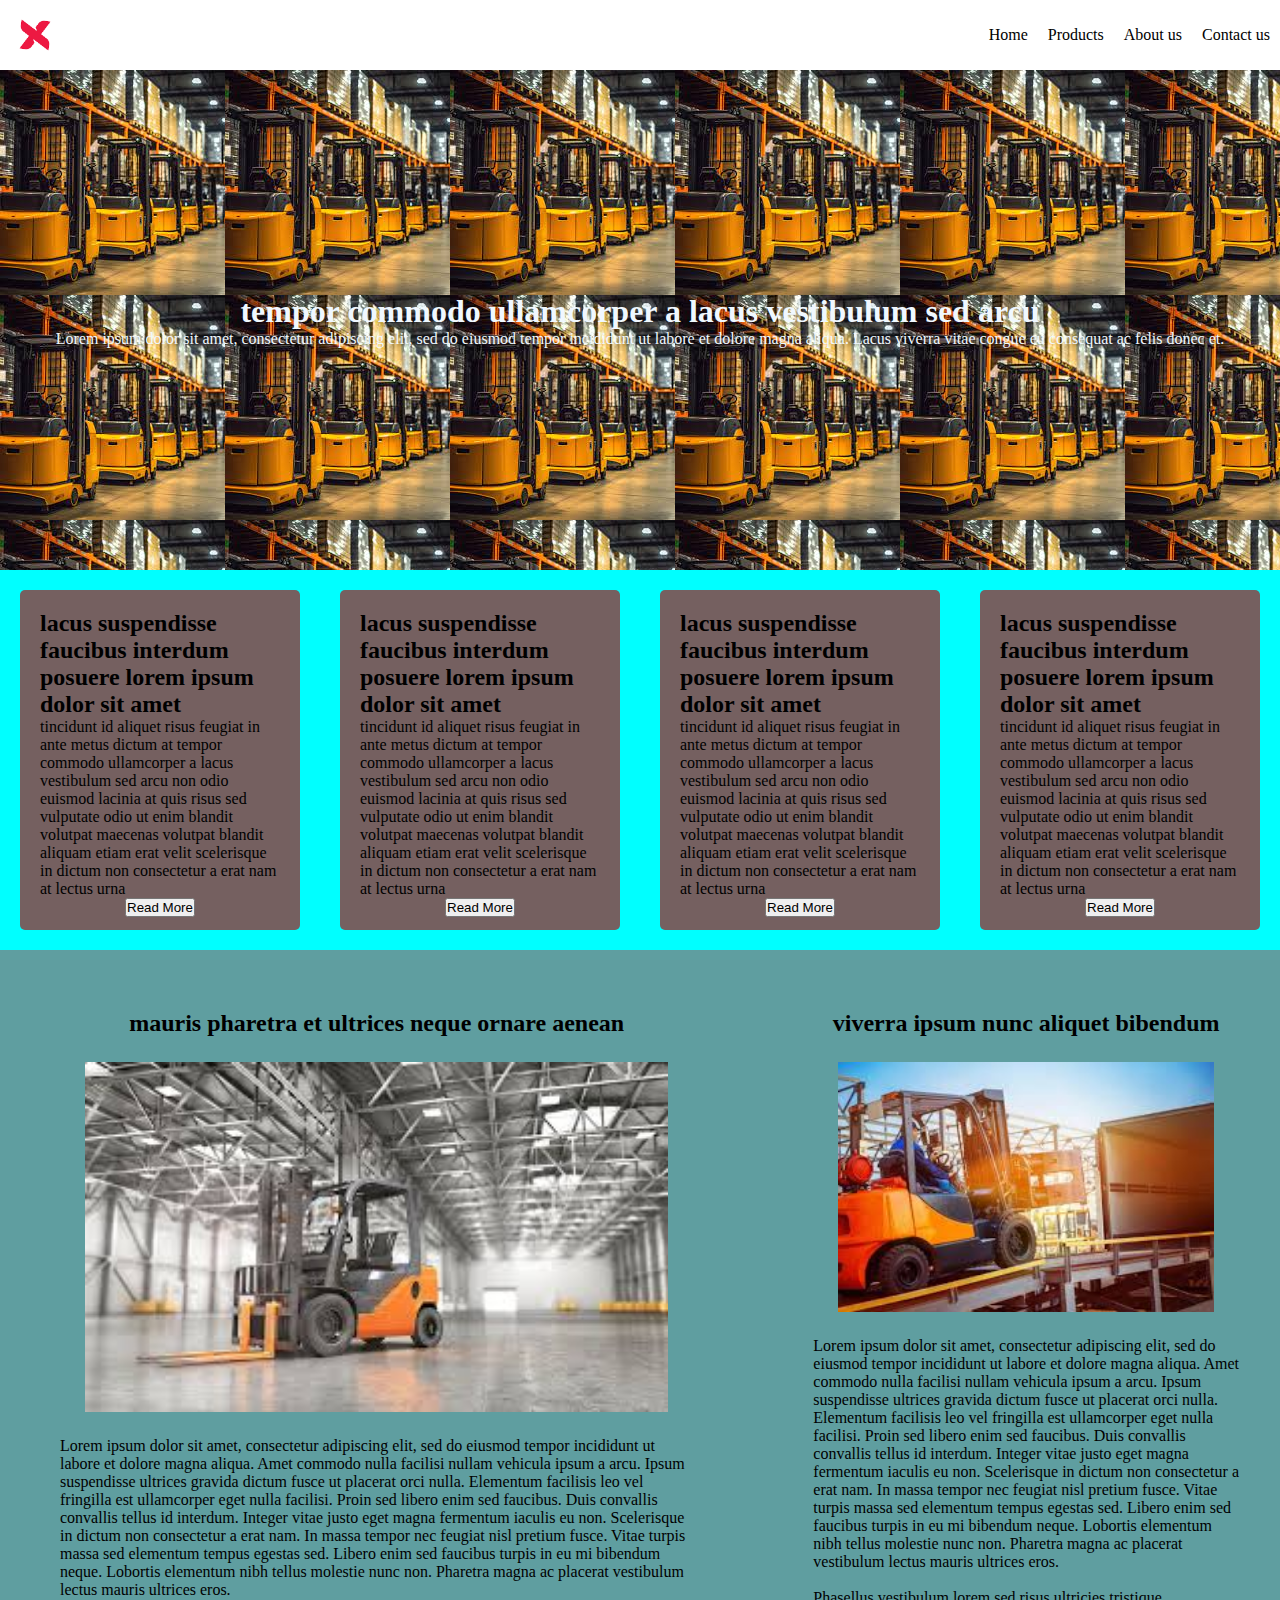
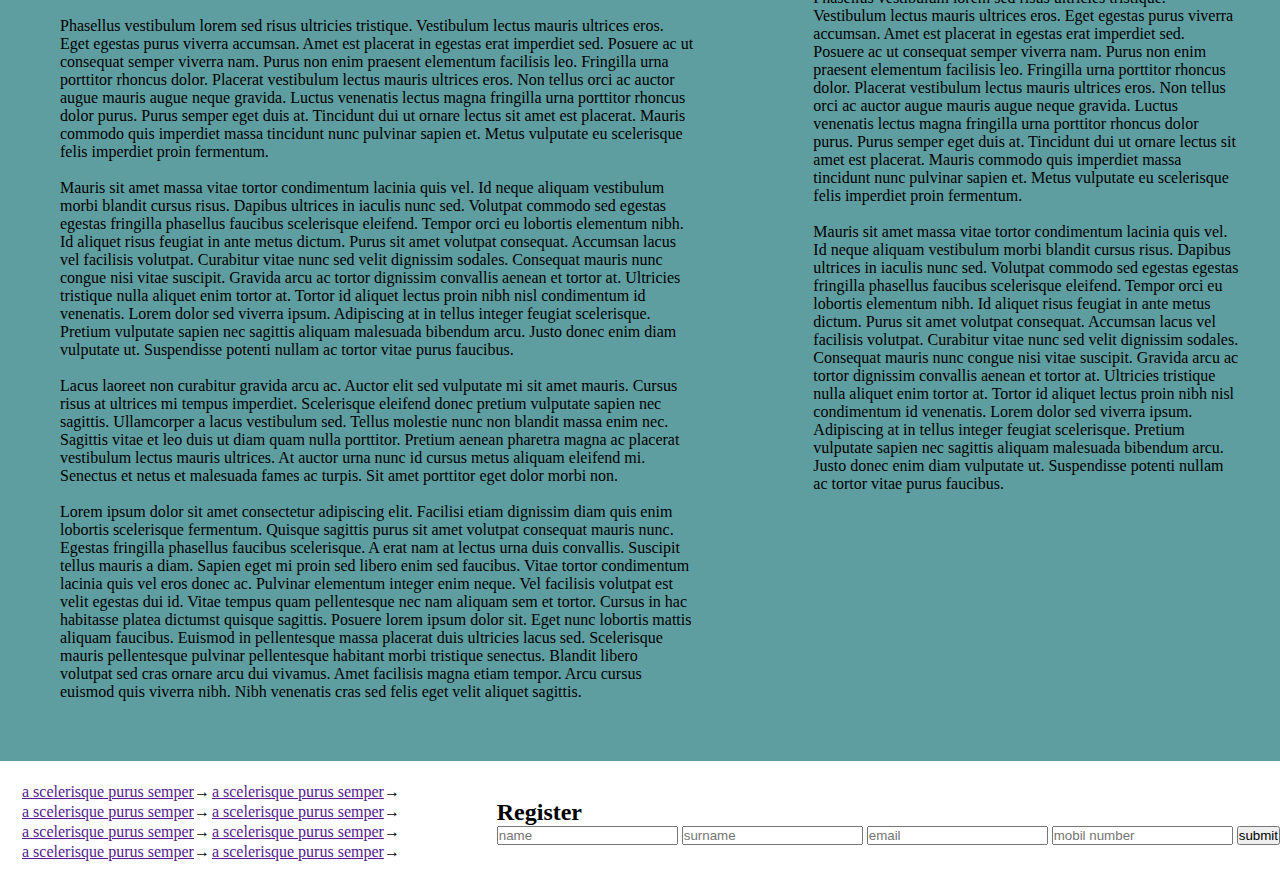
<file: css project 1/index.html>
<!DOCTYPE html>
<html lang="en">
  <head>
    <meta charset="UTF-8" />
    <meta name="viewport" content="width=device-width, initial-scale=1.0" />
    <title>project 1</title>
    <link rel="stylesheet" href="style.css">
  </head>
  <body>
   
    <div class="header">
        <div class="logo">
          <img src="./images/logo.png" alt="" />
        </div>
        <ul class="nav">
          <li><a href="">Home</a></li>
          <li><a href="">Products</a></li>
          <li><a href="">About us</a></li>
          <li><a href="">Contact us</a></li>
        </ul>
      </div>  


    <div class="main-content">
        
        <h1>tempor commodo ullamcorper a lacus vestibulum sed arcu</h1>
        <p>
          Lorem ipsum dolor sit amet, consectetur adipiscing elit, sed do
          eiusmod tempor incididunt ut labore et dolore magna aliqua. Lacus
          viverra vitae congue eu consequat ac felis donec et.
        </p>
    
    </div>
    <div class="mini-articles">
      <div class="card">
        <h2>
          lacus suspendisse faucibus interdum posuere lorem ipsum dolor sit amet
        </h2>
        <p>
          tincidunt id aliquet risus feugiat in ante metus dictum at tempor
          commodo ullamcorper a lacus vestibulum sed arcu non odio euismod
          lacinia at quis risus sed vulputate odio ut enim blandit volutpat
          maecenas volutpat blandit aliquam etiam erat velit scelerisque in
          dictum non consectetur a erat nam at lectus urna
        </p>
        <button>Read More</button>
      </div>
      <div class="card">
        <h2>
          lacus suspendisse faucibus interdum posuere lorem ipsum dolor sit amet
        </h2>
        <p>
          tincidunt id aliquet risus feugiat in ante metus dictum at tempor
          commodo ullamcorper a lacus vestibulum sed arcu non odio euismod
          lacinia at quis risus sed vulputate odio ut enim blandit volutpat
          maecenas volutpat blandit aliquam etiam erat velit scelerisque in
          dictum non consectetur a erat nam at lectus urna
        </p>
        <button>Read More</button>
      </div>
      <div class="card">
        <h2>
          lacus suspendisse faucibus interdum posuere lorem ipsum dolor sit amet
        </h2>
        <p>
          tincidunt id aliquet risus feugiat in ante metus dictum at tempor
          commodo ullamcorper a lacus vestibulum sed arcu non odio euismod
          lacinia at quis risus sed vulputate odio ut enim blandit volutpat
          maecenas volutpat blandit aliquam etiam erat velit scelerisque in
          dictum non consectetur a erat nam at lectus urna
        </p>
        <button>Read More</button>
      </div>
      <div class="card">
        <h2>
          lacus suspendisse faucibus interdum posuere lorem ipsum dolor sit amet
        </h2>
        <p>
          tincidunt id aliquet risus feugiat in ante metus dictum at tempor
          commodo ullamcorper a lacus vestibulum sed arcu non odio euismod
          lacinia at quis risus sed vulputate odio ut enim blandit volutpat
          maecenas volutpat blandit aliquam etiam erat velit scelerisque in
          dictum non consectetur a erat nam at lectus urna
        </p>
        <button>Read More</button>
      </div>
    </div>
    <div class="paragraph-content">
      <div class="big-text">
        <h2>mauris pharetra et ultrices neque ornare aenean</h2>
        <img src="./images/forklifts.jpg" alt="">
      <p>
        Lorem ipsum dolor sit amet, consectetur adipiscing elit, sed do eiusmod
        tempor incididunt ut labore et dolore magna aliqua. Amet commodo nulla
        facilisi nullam vehicula ipsum a arcu. Ipsum suspendisse ultrices
        gravida dictum fusce ut placerat orci nulla. Elementum facilisis leo vel
        fringilla est ullamcorper eget nulla facilisi. Proin sed libero enim sed
        faucibus. Duis convallis convallis tellus id interdum. Integer vitae
        justo eget magna fermentum iaculis eu non. Scelerisque in dictum non
        consectetur a erat nam. In massa tempor nec feugiat nisl pretium fusce.
        Vitae turpis massa sed elementum tempus egestas sed. Libero enim sed
        faucibus turpis in eu mi bibendum neque. Lobortis elementum nibh tellus
        molestie nunc non. Pharetra magna ac placerat vestibulum lectus mauris
        ultrices eros.
      </p>
      <br />
      <p>
        Phasellus vestibulum lorem sed risus ultricies tristique. Vestibulum
        lectus mauris ultrices eros. Eget egestas purus viverra accumsan. Amet
        est placerat in egestas erat imperdiet sed. Posuere ac ut consequat
        semper viverra nam. Purus non enim praesent elementum facilisis leo.
        Fringilla urna porttitor rhoncus dolor. Placerat vestibulum lectus
        mauris ultrices eros. Non tellus orci ac auctor augue mauris augue neque
        gravida. Luctus venenatis lectus magna fringilla urna porttitor rhoncus
        dolor purus. Purus semper eget duis at. Tincidunt dui ut ornare lectus
        sit amet est placerat. Mauris commodo quis imperdiet massa tincidunt
        nunc pulvinar sapien et. Metus vulputate eu scelerisque felis imperdiet
        proin fermentum.
      </p>
      <br />
      <p>
        Mauris sit amet massa vitae tortor condimentum lacinia quis vel. Id
        neque aliquam vestibulum morbi blandit cursus risus. Dapibus ultrices in
        iaculis nunc sed. Volutpat commodo sed egestas egestas fringilla
        phasellus faucibus scelerisque eleifend. Tempor orci eu lobortis
        elementum nibh. Id aliquet risus feugiat in ante metus dictum. Purus sit
        amet volutpat consequat. Accumsan lacus vel facilisis volutpat.
        Curabitur vitae nunc sed velit dignissim sodales. Consequat mauris nunc
        congue nisi vitae suscipit. Gravida arcu ac tortor dignissim convallis
        aenean et tortor at. Ultricies tristique nulla aliquet enim tortor at.
        Tortor id aliquet lectus proin nibh nisl condimentum id venenatis. Lorem
        dolor sed viverra ipsum. Adipiscing at in tellus integer feugiat
        scelerisque. Pretium vulputate sapien nec sagittis aliquam malesuada
        bibendum arcu. Justo donec enim diam vulputate ut. Suspendisse potenti
        nullam ac tortor vitae purus faucibus.
      </p>
      <br />
      <p>
        Lacus laoreet non curabitur gravida arcu ac. Auctor elit sed vulputate
        mi sit amet mauris. Cursus risus at ultrices mi tempus imperdiet.
        Scelerisque eleifend donec pretium vulputate sapien nec sagittis.
        Ullamcorper a lacus vestibulum sed. Tellus molestie nunc non blandit
        massa enim nec. Sagittis vitae et leo duis ut diam quam nulla porttitor.
        Pretium aenean pharetra magna ac placerat vestibulum lectus mauris
        ultrices. At auctor urna nunc id cursus metus aliquam eleifend mi.
        Senectus et netus et malesuada fames ac turpis. Sit amet porttitor eget
        dolor morbi non.
      </p>
      <br />
      <p>
        Lorem ipsum dolor sit amet consectetur adipiscing elit. Facilisi etiam
        dignissim diam quis enim lobortis scelerisque fermentum. Quisque
        sagittis purus sit amet volutpat consequat mauris nunc. Egestas
        fringilla phasellus faucibus scelerisque. A erat nam at lectus urna duis
        convallis. Suscipit tellus mauris a diam. Sapien eget mi proin sed
        libero enim sed faucibus. Vitae tortor condimentum lacinia quis vel eros
        donec ac. Pulvinar elementum integer enim neque. Vel facilisis volutpat
        est velit egestas dui id. Vitae tempus quam pellentesque nec nam aliquam
        sem et tortor. Cursus in hac habitasse platea dictumst quisque sagittis.
        Posuere lorem ipsum dolor sit. Eget nunc lobortis mattis aliquam
        faucibus. Euismod in pellentesque massa placerat duis ultricies lacus
        sed. Scelerisque mauris pellentesque pulvinar pellentesque habitant
        morbi tristique senectus. Blandit libero volutpat sed cras ornare arcu
        dui vivamus. Amet facilisis magna etiam tempor. Arcu cursus euismod quis
        viverra nibh. Nibh venenatis cras sed felis eget velit aliquet sagittis.
      </p>
      </div>
      <div class="small-text">
        <h2>viverra ipsum nunc aliquet bibendum</h2>
        <img src="./images/forklifts-small-text.jpg" alt=""> 
        <p>
          Lorem ipsum dolor sit amet, consectetur adipiscing elit, sed do eiusmod
          tempor incididunt ut labore et dolore magna aliqua. Amet commodo nulla
          facilisi nullam vehicula ipsum a arcu. Ipsum suspendisse ultrices
          gravida dictum fusce ut placerat orci nulla. Elementum facilisis leo vel
          fringilla est ullamcorper eget nulla facilisi. Proin sed libero enim sed
          faucibus. Duis convallis convallis tellus id interdum. Integer vitae
          justo eget magna fermentum iaculis eu non. Scelerisque in dictum non
          consectetur a erat nam. In massa tempor nec feugiat nisl pretium fusce.
          Vitae turpis massa sed elementum tempus egestas sed. Libero enim sed
          faucibus turpis in eu mi bibendum neque. Lobortis elementum nibh tellus
          molestie nunc non. Pharetra magna ac placerat vestibulum lectus mauris
          ultrices eros.
        </p>
        <br />
        <p>
          Phasellus vestibulum lorem sed risus ultricies tristique. Vestibulum
          lectus mauris ultrices eros. Eget egestas purus viverra accumsan. Amet
          est placerat in egestas erat imperdiet sed. Posuere ac ut consequat
          semper viverra nam. Purus non enim praesent elementum facilisis leo.
          Fringilla urna porttitor rhoncus dolor. Placerat vestibulum lectus
          mauris ultrices eros. Non tellus orci ac auctor augue mauris augue neque
          gravida. Luctus venenatis lectus magna fringilla urna porttitor rhoncus
          dolor purus. Purus semper eget duis at. Tincidunt dui ut ornare lectus
          sit amet est placerat. Mauris commodo quis imperdiet massa tincidunt
          nunc pulvinar sapien et. Metus vulputate eu scelerisque felis imperdiet
          proin fermentum.
        </p>
        <br />
        <p>
          Mauris sit amet massa vitae tortor condimentum lacinia quis vel. Id
          neque aliquam vestibulum morbi blandit cursus risus. Dapibus ultrices in
          iaculis nunc sed. Volutpat commodo sed egestas egestas fringilla
          phasellus faucibus scelerisque eleifend. Tempor orci eu lobortis
          elementum nibh. Id aliquet risus feugiat in ante metus dictum. Purus sit
          amet volutpat consequat. Accumsan lacus vel facilisis volutpat.
          Curabitur vitae nunc sed velit dignissim sodales. Consequat mauris nunc
          congue nisi vitae suscipit. Gravida arcu ac tortor dignissim convallis
          aenean et tortor at. Ultricies tristique nulla aliquet enim tortor at.
          Tortor id aliquet lectus proin nibh nisl condimentum id venenatis. Lorem
          dolor sed viverra ipsum. Adipiscing at in tellus integer feugiat
          scelerisque. Pretium vulputate sapien nec sagittis aliquam malesuada
          bibendum arcu. Justo donec enim diam vulputate ut. Suspendisse potenti
          nullam ac tortor vitae purus faucibus.
        </p>     
      </div>
    </div>
   
    <div class="link-content">
        <div class="articles-links">
            <table>                              
                <tr>
                    <td><a href="">a scelerisque purus semper</a><i>&#8594</i></td>
                    <td><a href="">a scelerisque purus semper</a><i>&#8594</i></td>                    
                </tr>              
                <tr>
                    <td><a href="">a scelerisque purus semper</a><i>&#8594</i></td>
                    <td><a href="">a scelerisque purus semper</a><i>&#8594</i></td>                    
                </tr>              
                <tr>
                    <td><a href="">a scelerisque purus semper</a><i>&#8594</i></td>
                    <td><a href="">a scelerisque purus semper</a><i>&#8594</i></td>                    
                </tr>              
                <tr>
                    <td><a href="">a scelerisque purus semper</a><i>&#8594</i></td>
                    <td><a href="">a scelerisque purus semper</a><i>&#8594</i></td>                    
                </tr>              
            </table>
        </div>
        <form action="">
            <h2>Register</h2>
            <input type="text" placeholder="name">
            <input type="text" placeholder="surname">
            <input type="email" placeholder="email">
            <input type="number" placeholder="mobil number">
            <button>submit</button>
        </form>
    </div>
    <div class="footer"></div>
  </body>
</html>
</file>
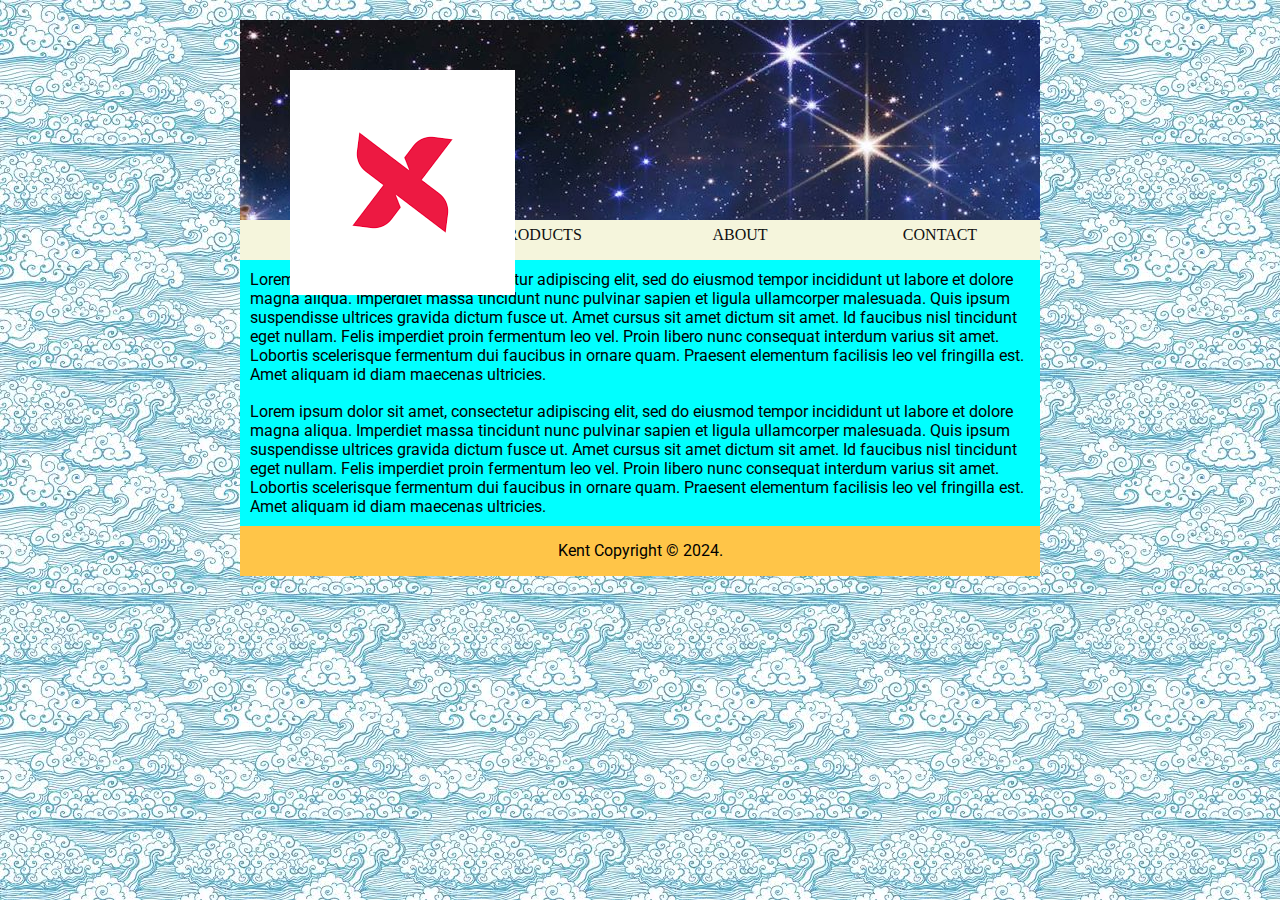
<file: introduction html/index.html>
<!DOCTYPE html>
<html>
  <head>
    <meta charset="utf-8" />
    <title>My first web site</title>
    <link rel="preconnect" href="https://fonts.googleapis.com" />
    <link rel="preconnect" href="https://fonts.gstatic.com" crossorigin />
    <link
      href="https://fonts.googleapis.com/css2?family=Roboto:wght@100&display=swap"
      rel="stylesheet"
    />
    <link rel="stylesheet" href="./style.css" />
  </head>
  <div class="container">
    <div class="header">
      <div class="logo"><img src="./images/logo.png" alt=""></div>
    </div>
    <div class="menu">
      <ul class="nav">
        <li><a href="">HOME</a></li>
        <li><a href="">PRODUCTS</a></li>
        <li><a href="">ABOUT</a></li>
        <li><a href="">CONTACT</a></li>
      </ul>
    </div>
    <div class="content">
      <p>
        Lorem ipsum dolor sit amet, consectetur adipiscing elit, sed do eiusmod
        tempor incididunt ut labore et dolore magna aliqua. Imperdiet massa
        tincidunt nunc pulvinar sapien et ligula ullamcorper malesuada. Quis
        ipsum suspendisse ultrices gravida dictum fusce ut. Amet cursus sit amet
        dictum sit amet. Id faucibus nisl tincidunt eget nullam. Felis imperdiet
        proin fermentum leo vel. Proin libero nunc consequat interdum varius sit
        amet. Lobortis scelerisque fermentum dui faucibus in ornare quam.
        Praesent elementum facilisis leo vel fringilla est. Amet aliquam id diam
        maecenas ultricies.
      </p>
      <br />
      <p>
        Lorem ipsum dolor sit amet, consectetur adipiscing elit, sed do eiusmod
        tempor incididunt ut labore et dolore magna aliqua. Imperdiet massa
        tincidunt nunc pulvinar sapien et ligula ullamcorper malesuada. Quis
        ipsum suspendisse ultrices gravida dictum fusce ut. Amet cursus sit amet
        dictum sit amet. Id faucibus nisl tincidunt eget nullam. Felis imperdiet
        proin fermentum leo vel. Proin libero nunc consequat interdum varius sit
        amet. Lobortis scelerisque fermentum dui faucibus in ornare quam.
        Praesent elementum facilisis leo vel fringilla est. Amet aliquam id diam
        maecenas ultricies.
      </p>
    </div>
    <div class="footer">
		<p>Kent Copyright &copy; 2024.</p>
	</div>
  </div>
  <body></body>
</html>
</file>
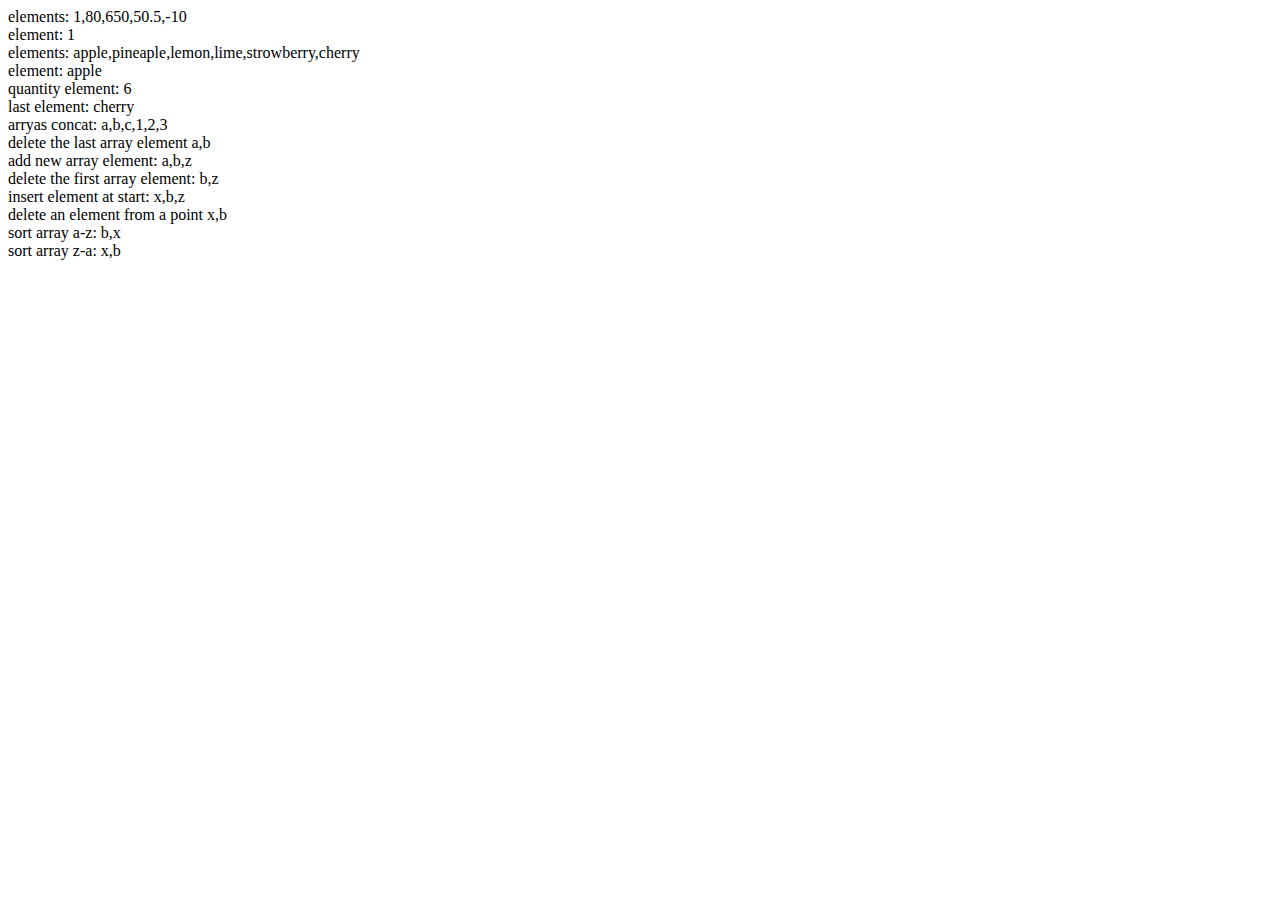
<file: js learning/arrays.html>
<!DOCTYPE html>
<html lang="en">
<head>
    <meta charset="UTF-8">
    <meta name="viewport" content="width=device-width, initial-scale=1.0">
    <title>Document</title>
</head>
<body>
    <style>
        *{
            font-family: Jetbrains Mono;
        }
        
    </style>
    <script>
        var numbers=[1,80,650,50.5,-10]
        document.write("elements: ", numbers,"<br>");
        document.write("element: ", numbers[0],"<br>");
        var numbers=["apple","pineaple","lemon","lime","strowberry","cherry"]
        document.write("elements: ", numbers,"<br>");
        document.write("element: ", numbers[0],"<br>");

        var letters=["a","b","c"];
        var num=[1,2,3];
        

        //array methods
        document.write("quantity element: ", numbers.length,"<br>");
        document.write("last element: ", numbers[numbers.length-1],"<br>");
        document.write("arryas concat: ", letters.concat(num),"<br>");
        letters.pop()
        document.write("delete the last array element ", letters,"<br>");
        letters.push("z")
        document.write("add new array element: ", letters,"<br>");
        letters.shift();
        document.write("delete the first array element: ", letters,"<br>");
        letters.unshift("x");
        document.write("insert element at start: ", letters,"<br>");
        letters.splice(2,3);
        document.write("delete an element from a point ", letters,"<br>");
        document.write("sort array a-z: ", letters.sort(),"<br>");
        document.write("sort array z-a: ", letters.reverse(),"<br>");

    </script>
</body>
</html>
</file>
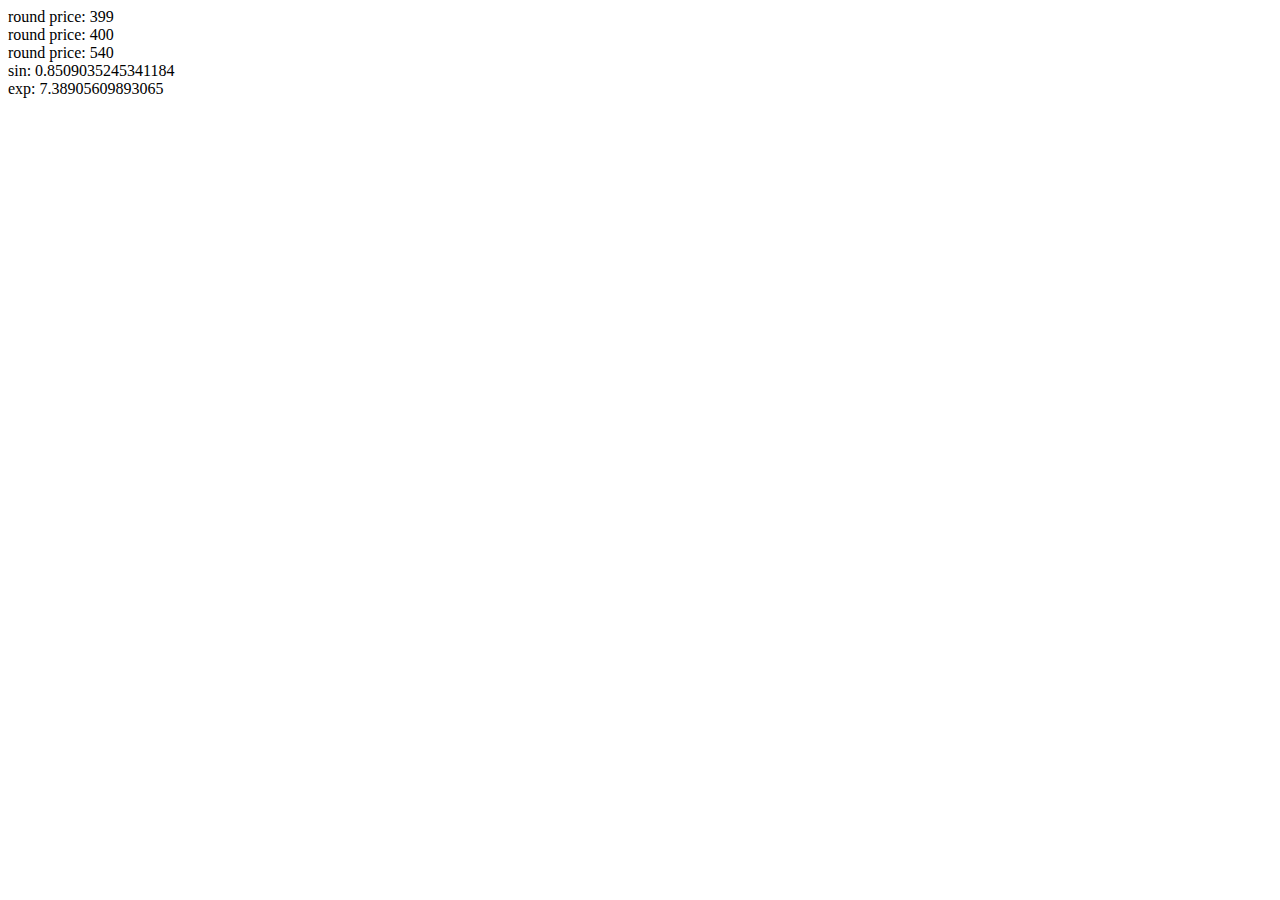
<file: js learning/function.html>
<!DOCTYPE html>
<html lang="en">
<head>
    <meta charset="UTF-8">
    <meta name="viewport" content="width=device-width, initial-scale=1.0">
    <title>Document</title>
</head>
<body>
    <script>
     
        var price=Math.round(399.4)        
        document.write('round price: ',price,"<br>")
        //redondea hacia arriba
        var price=Math.ceil(399.53)        
        document.write('round price: ',price,"<br>")
        //redondea hacia abajo
        var price=Math.floor(540.9)        
        document.write('round price: ',price,"<br>")

        var seno=Math.sin(45);        
        document.write('sin: ',seno,"<br>")

        var seno=Math.exp(2);        
        document.write('exp: ',seno,"<br>")
    </script>
</body>
</html>
</file>
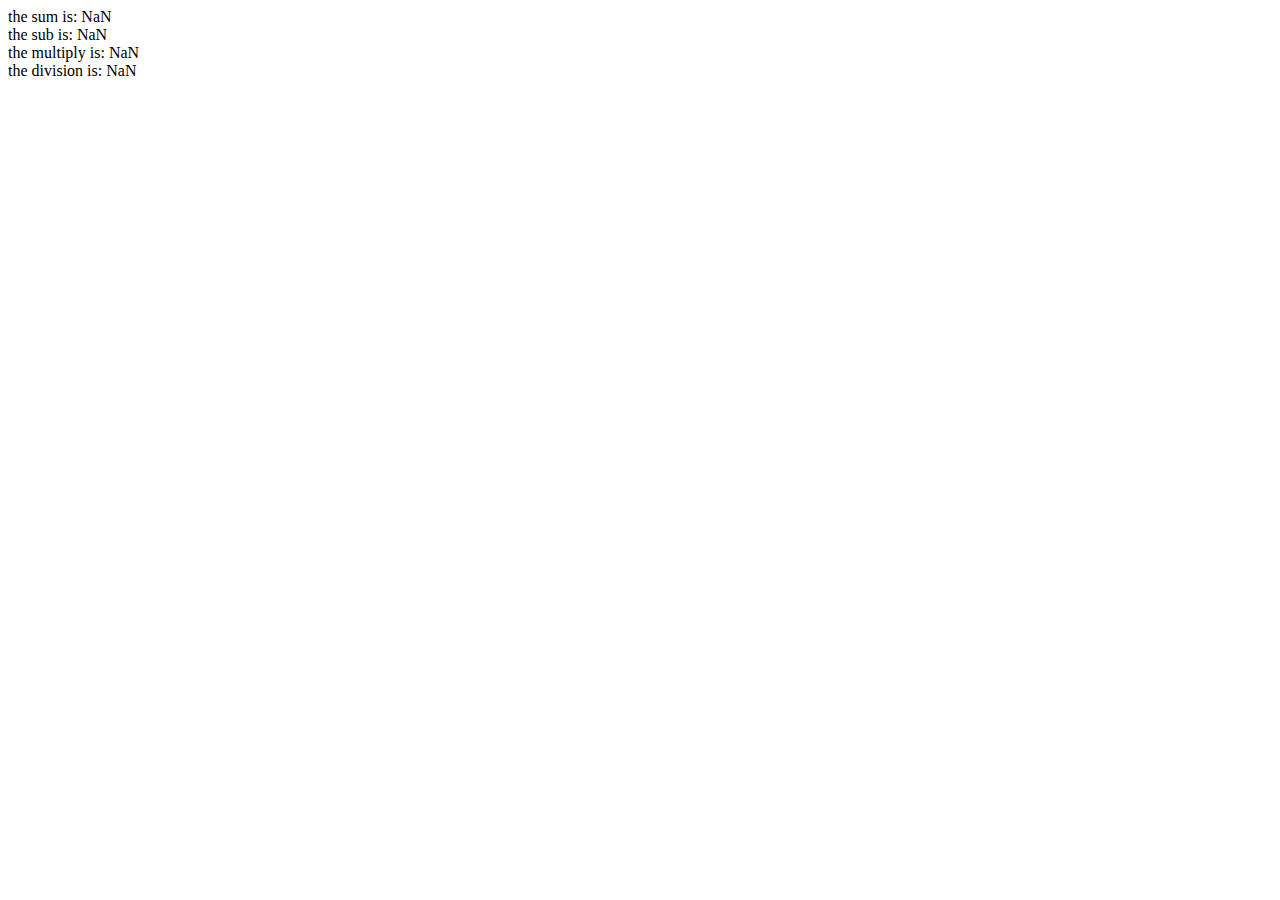
<file: js learning/operator.html>
<!DOCTYPE html>
<html lang="en">
<head>
    <meta charset="UTF-8">
    <meta name="viewport" content="width=device-width, initial-scale=1.0">
    <title>Document</title>
</head>
<body>
    <script>
        let a,b,sum,sub,mult,div;
        a=parseInt(prompt("Enter a value: "));
        b=parseInt(prompt("Enter anoyher value: "));

        sum=a+b
        sub=a-b;
        mult=a*b;
        div=a/b;

        document.write("the sum is: ", sum,"<br>");
        document.write("the sub is: ", sub,"<br>");
        document.write("the multiply is: ", mult,"<br>");
        document.write("the division is: ", div,"<br>");
    </script>
</body>
</html>
</file>
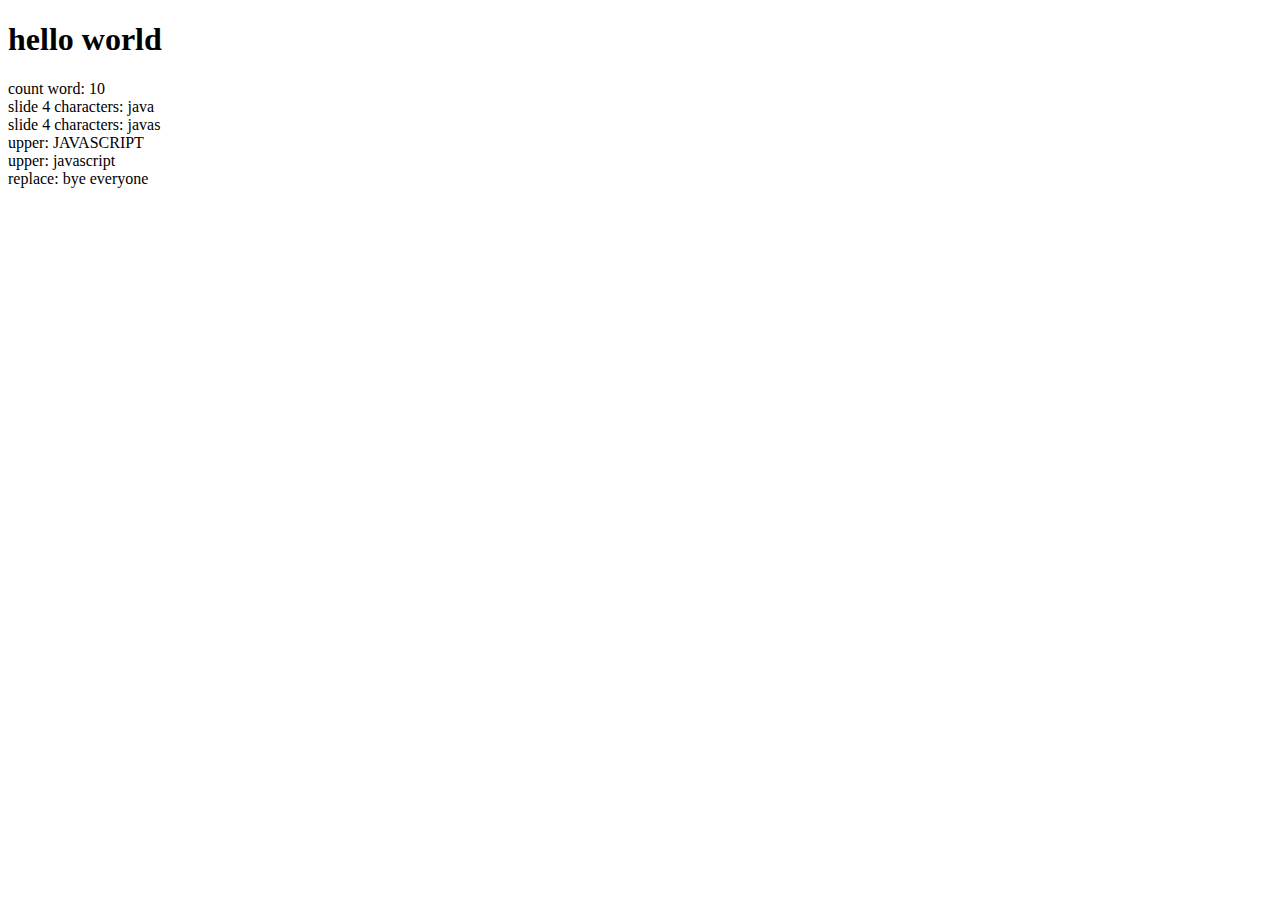
<file: js learning/strings.html>
<!DOCTYPE html>
<html lang="en">
<head>
    <meta charset="UTF-8">
    <meta name="viewport" content="width=device-width, initial-scale=1.0">
    <title>Document</title>
</head>
<body>
    <h1>hello world</h1>
    <script>
        var word="javascript";
        document.write("count word: ", word.length,"<br>");
        document.write("slide 4 characters: ", word.slice(0,4),"<br>");
        document.write("slide 4 characters: ", word.substring(0,5),"<br>");
        document.write("upper: ", word.toUpperCase(),"<br>");
        document.write("upper: ", word.toLowerCase(),"<br>");
      


        var greetings= "hello everyone"
        document.write("replace: ", greetings.replace("hello","bye"),"<br>");
        


    </script>
</body>
</html>
</file>
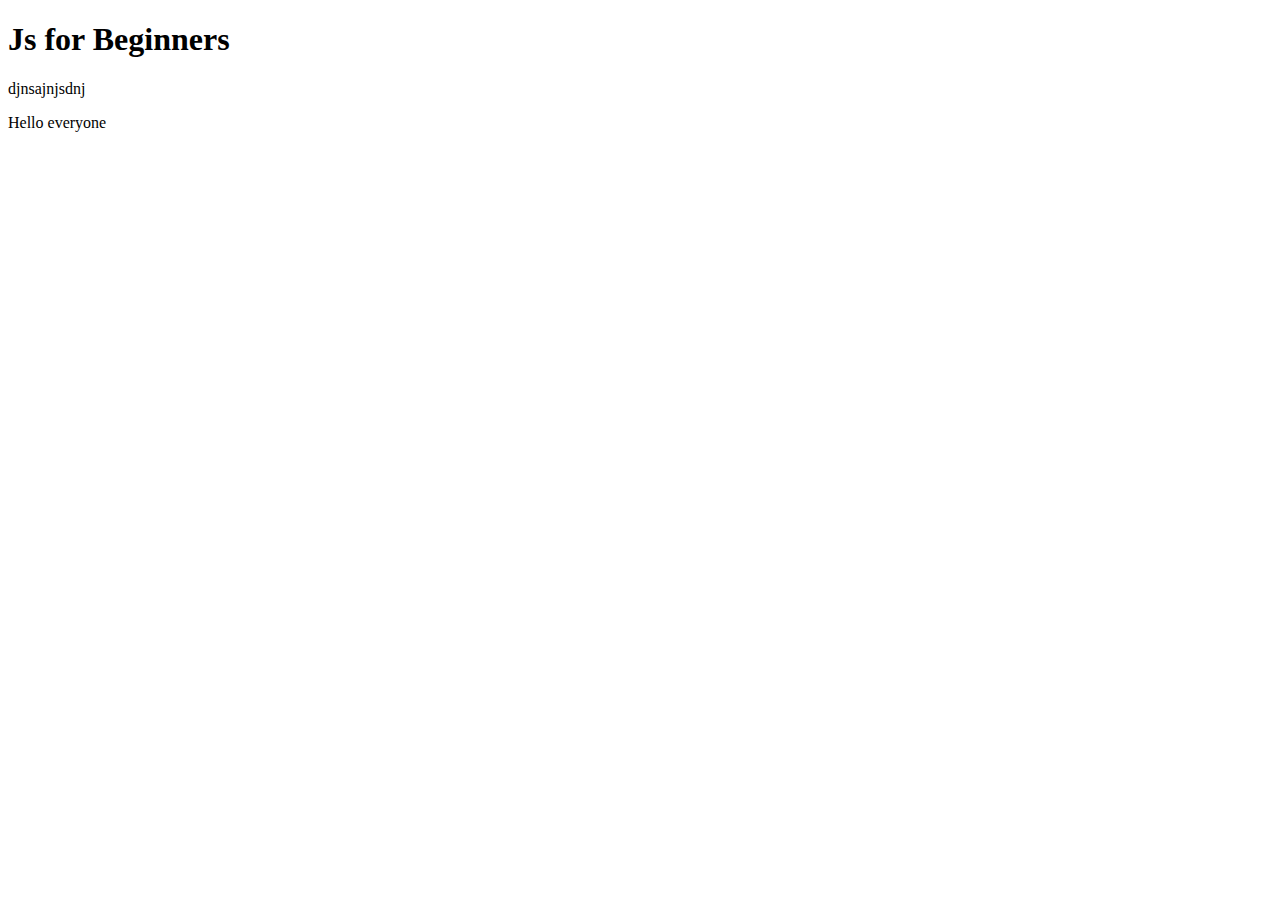
<file: js learning/helloWorld/helloworld.html>
<!DOCTYPE html>
<html lang="en">
<head>
    <meta charset="UTF-8">
    <meta name="viewport" content="width=device-width, initial-scale=1.0">
    <title>Hello World</title>
</head>
<body>
     <h1>Js for Beginners</h1>
     <div class="content">
        <p>djnsajnjsdnj</p>
     </div>   

    <script src="./helloworld.js"></script>
</body>
</html>
</file>
<file: css project 1/style.css>
*{
    padding: 0;
    margin: 0;
}



.header{
    display: flex;
    justify-content: space-between;
    height: 70px;    
}

.logo img{
    height: 70px;
}

.nav{
    display: flex;
    align-items: center;  
    list-style: none;
}

.nav a{
    text-decoration: none;
    padding: 10px;
    color: black;
}

.nav li a:hover{
    background-color: #756060;
}

.main-content{
    width: 100%;
    height: 500px;   
    justify-content: center;
    display: flex;
    align-items: center;
    flex-direction: column;
    background-image: url('./images/images.jpg');
    color: aliceblue;
}

.main-content img{
    width: 100%;
    
}

.mini-articles{
   
    display: flex;
    justify-content: space-between; 
    align-items: center;
    background-color: aqua;

}

.card{
    display: flex;
    align-items: center;
    justify-content: space-around;   
    flex-direction: column;
    margin: 20px;
    height: 300px;
    border-radius: 5px;
    background-color: #756060;
    padding: 20px;
    box-shadow: 0px 0px 0px 0px rgb(1, 10, 14);
}

.paragraph-content{
    display: flex;
    background-color: cadetblue;    
}

.big-text{
    padding: 40px;
    margin: 20px;
    display: flex;   
    align-items: center;
    flex-direction: column;
}

.big-text img{
    margin: 25px;
    height: 350px;
}

.small-text{
    padding: 40px;
    margin: 20px;
    display: flex;   
    align-items: center;
    flex-direction: column;
}

.small-text img{
    margin: 25px;
    height: 250px;
}

.link-content{
    display: flex;
    justify-content: space-between;
    align-items: center;
}

.articles-links {
    align-items: center;
    
}

table{
    display: flex;
    justify-content: space-between;    
    margin: 20px;
      
}
</file>
<file: introduction html/style.css>
*{
	margin: 0;
	padding: 0;
}


body{
	background-image: url('./images/images.jpg');
}

.container{
	width: 800px;
	margin: 20px auto 0 auto;	
}

.header{
	height: 200px;
	background-image: url('./images/space.png');
}

.logo{
	position: relative;
	top:50px;
	left: 50px;
}

.logo img{

}

.menu{
	height: 40px;
	background-color: beige;
}

.nav{
	list-style: none;
}
.nav li{
	float: left;
	text-align: center;
}

.nav a{
	text-decoration: none;
	width: 200px;
	display: block;
	line-height: 30px;
	color: #0f0f0f;
}

.nav li a:hover{
	background-color: #756060;
} 


.content{
	padding: 10px;
	background-color: aqua;
}

p{
	font-family: 'Roboto', sans-serif;
}

.footer{
	height: 50px;
	background-color: #ffc548;
	text-align: center;
	line-height: 50px;
}
</file>
